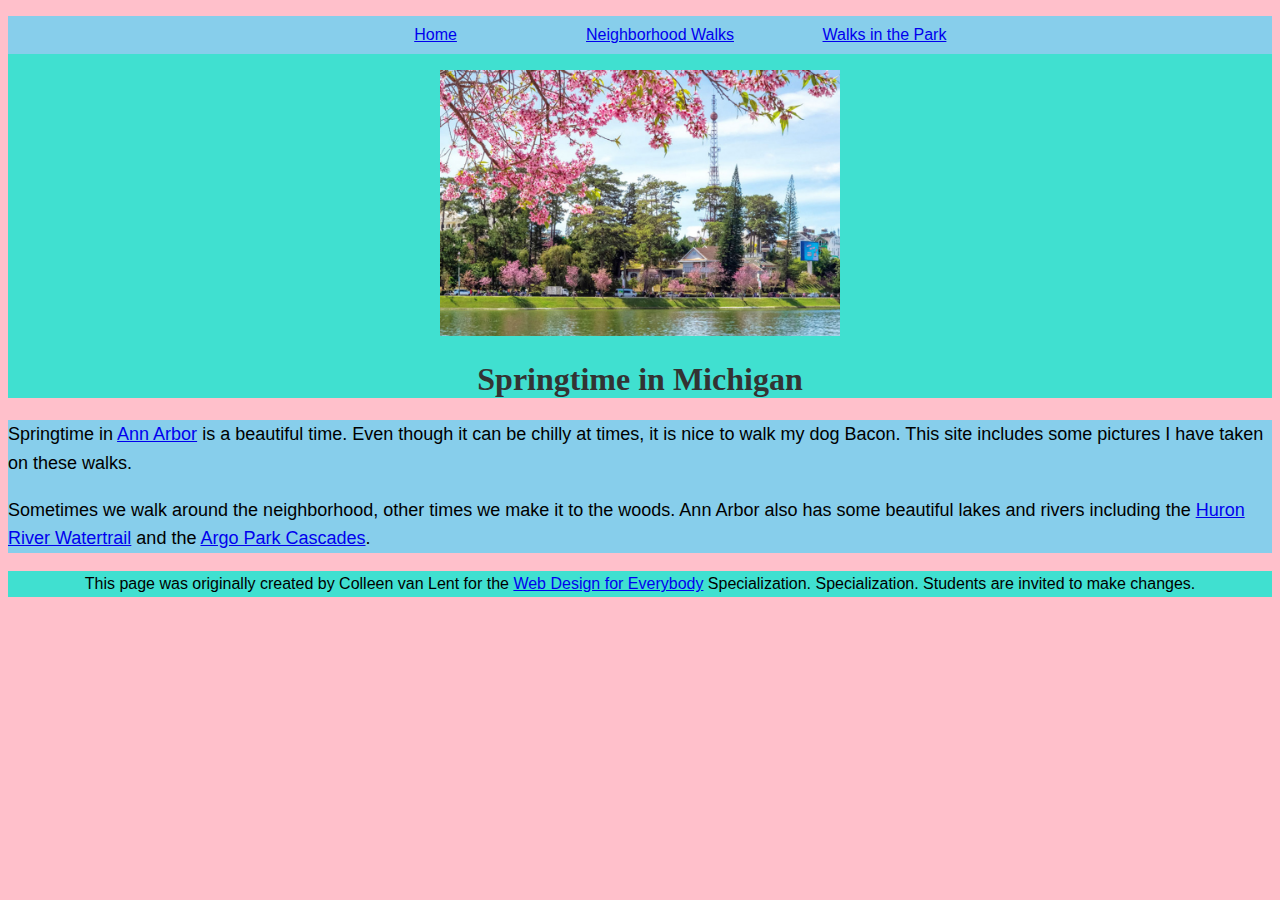
<file: index.html>
<!DOCTYPE html>
<html lang="en">

<head>
  <meta charset="utf-8">
  <meta name="viewport" content="width=device-width">
  <title>Springtime In Michigan</title>
  <!-- You will need to link to the CSS file -->
   <link rel="stylesheet" href="style.css">
</head>

<body>
  <header>
    <nav>
      <ul>
        <li><a href="index.html">Home</a></li>
        <li><a href="neighborhood.html">Neighborhood Walks</a></li>
        <li><a href="parks.html">Walks in the Park</a></li>
      </ul>
    </nav>
    <img src="mùa xuân.jpg" width="400px" alt="Brown Labradoodle sitting next to a statue.">
    <h1>Springtime in Michigan</h1>
  </header>
  <main>
    <p>Springtime in <a href="https://www.michigan.org/city/ann-arbor">Ann Arbor</a> is a beautiful time. Even though
      it can be chilly at times, it is nice to walk my dog Bacon. This site includes some pictures I have taken on
      these walks. </p>

    <p>Sometimes we walk around the neighborhood, other times we make it to the woods. Ann Arbor also has some
      beautiful lakes and rivers including the <a
        href="https://www.annarbor.org/things-to-do/recreation-outdoors/huron-river/">Huron River Watertrail</a> and
      the <a href="https://www.a2gov.org/departments/Parks-Recreation/parks-places/argo/pages/default.aspx">Argo Park
        Cascades</a>.</p>

  </main>
  <footer>
    <p>This page was originally created by Colleen van Lent for the <a
        href="https://www.coursera.org/specializations/web-design"> Web Design for Everybody</a> Specialization.
      Specialization. Students are invited to make changes.</p>
  </footer>

</body>

</html>
</file>
<file: style.css>
body{
    font-family: 'Lucida Sans', 'Lucida Sans Regular', 'Lucida Grande', 'Lucida Sans Unicode', Geneva, Verdana, sans-serif;
    font-size: 16px;
    background-color: pink;
}
header{
    background-color: turquoise;
    text-align: center;
}
nav{
    background-color: skyblue;
}
main{
    background-color: skyblue;
    font-size: 18px;
}
footer{
    background-color: turquoise;
    text-align: center;
}
li{
    display: inline-block;
    width: 200px; 
    padding: 5px;
    margin: 5px;
}
h1{
    text-align: center; 
    font-family: 'Georgia', serif; 
    color: #333;
}
p{
    line-height: 1.6;
}
</file>
